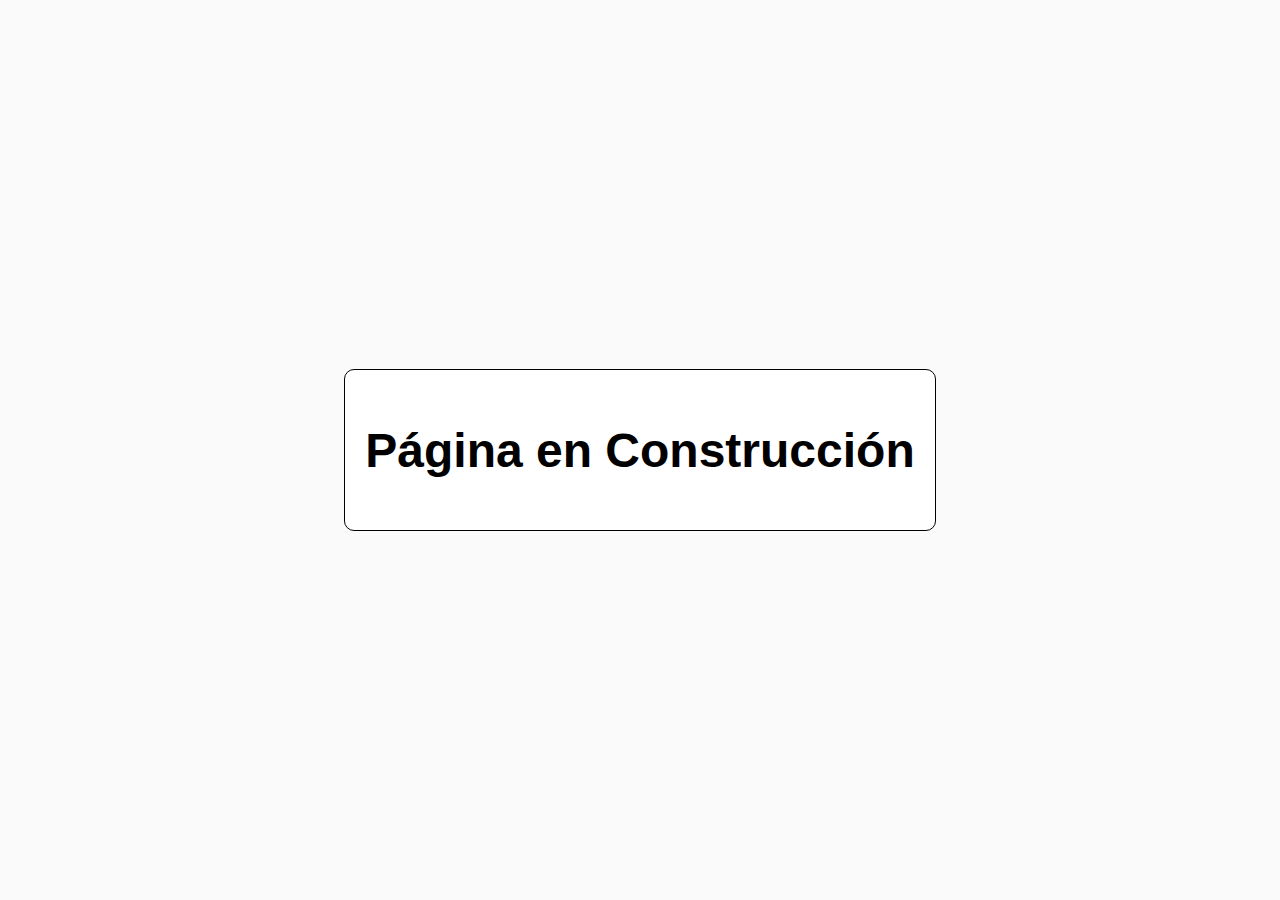
<file: incidentes.html>
<!DOCTYPE html>
<html lang="es">
<head>
    <meta charset="UTF-8">
    <meta name="viewport" content="width=device-width, initial-scale=1.0">
    <title>Página en Construcción</title>
    <style>
        body {
            background-color: #fafafa;
            font-family: 'Noto Sans', sans-serif;
            display: flex;
            justify-content: center;
            align-items: center;
            height: 100vh;
            margin: 0;
        }
        .container {
            text-align: center;
            border: 1px solid #000;
            border-radius: 10px;
            padding: 20px;
            background-color: #fff;
        }
        h1 {
            font-size: 3em;
        }
        p {
            font-size: 1.2em;
        }
    </style>
</head>
<body>
    <div class="container">
        <h1>Página en Construcción</h1>
    </div>
</body>
</html>
</file>
